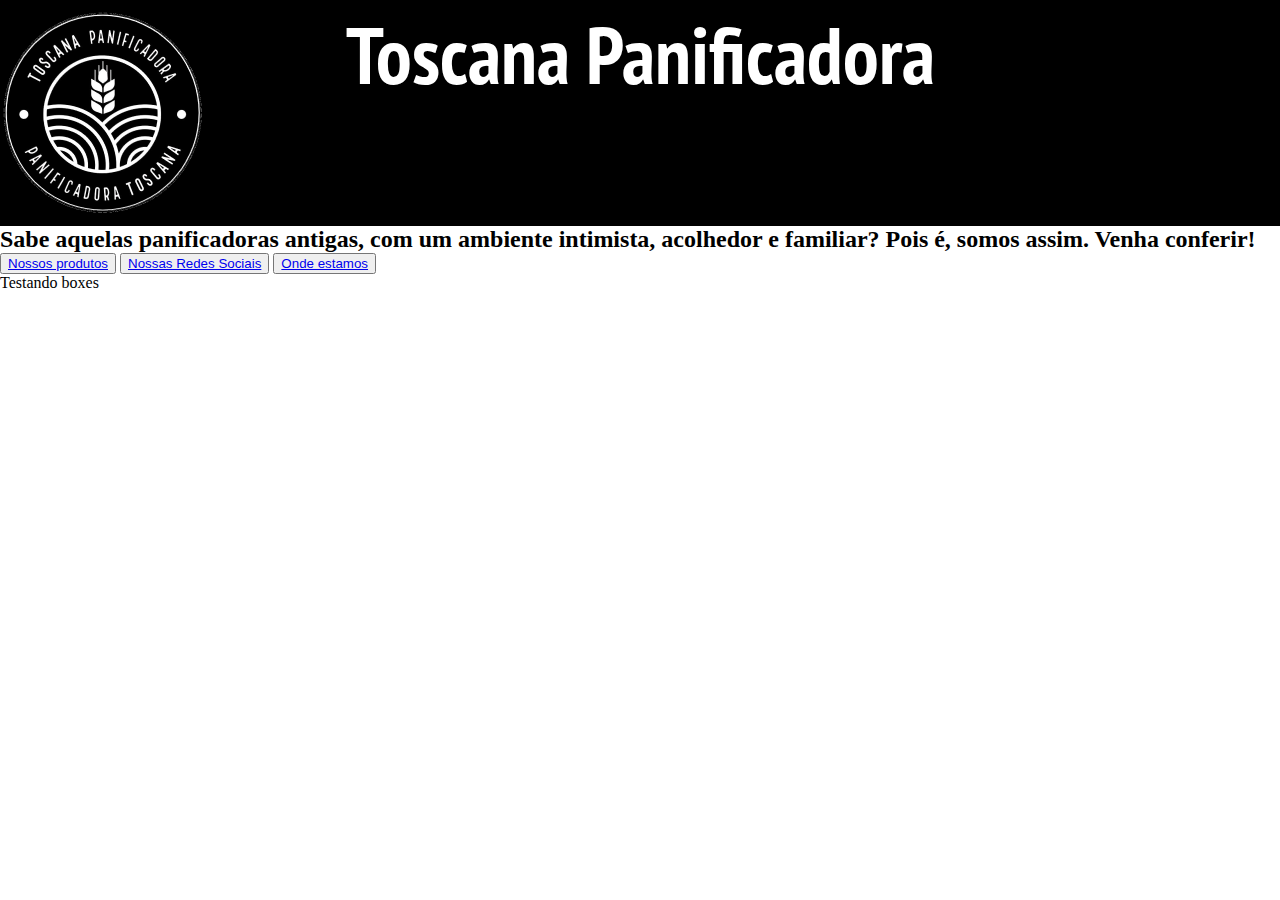
<file: index.html>
<!DOCTYPE html>
<html lang="en">
<head>
    <meta charset="UTF-8">
    <meta http-equiv="X-UA-Compatible" content="IE=edge">
    <meta name="viewport" content="width=device-width, initial-scale=1.0">
    
    <header>
      <h1>Toscana Panificadora</h1>
    </header>

    <meta name="author" content="Bruno Gama">
    <meta  name="description" content="A Panificadora mais acolhedora e familiar de Macaé!">
    <meta name="robots" content="index, follow">
 
    <link rel="stylesheet" href="style.css">
    <link rel="preconnect" href="https://fonts.googleapis.com">
    <link rel="preconnect" href="https://fonts.gstatic.com" crossorigin>
    <link href="https://fonts.googleapis.com/css2?family=PT+Sans+Narrow&display=swap" rel="stylesheet"> 

    
</head>
<body>
    
    <h2>Sabe aquelas panificadoras antigas, com um ambiente intimista, acolhedor e familiar? Pois é, somos assim. Venha conferir! </h2>

  <button><a href="produtos.html"> Nossos produtos</a></button>
  <button><a href="paginas.html"> Nossas Redes Sociais</a></button>
  <button><a href="enderecos.html"> Onde estamos</a></button>

  <div>Testando boxes</div>


    

    


    </ul>








    


    
</body>
</html>
</file>
<file: style.css>
* {margin: 0;}


h1 {
    font-family: 'PT Sans Narrow', sans-serif;
    font-size: 80px;
    color: white;
    text-align: center;
   
}

header {

    height: 220px;
    border: 1px;
    padding: 3px;

    background-color: black;
    background-image: url(logos/logo.png) ;
    background-repeat: no-repeat;
    background-position: left center;
    background-origin: content-box;



}
</file>
